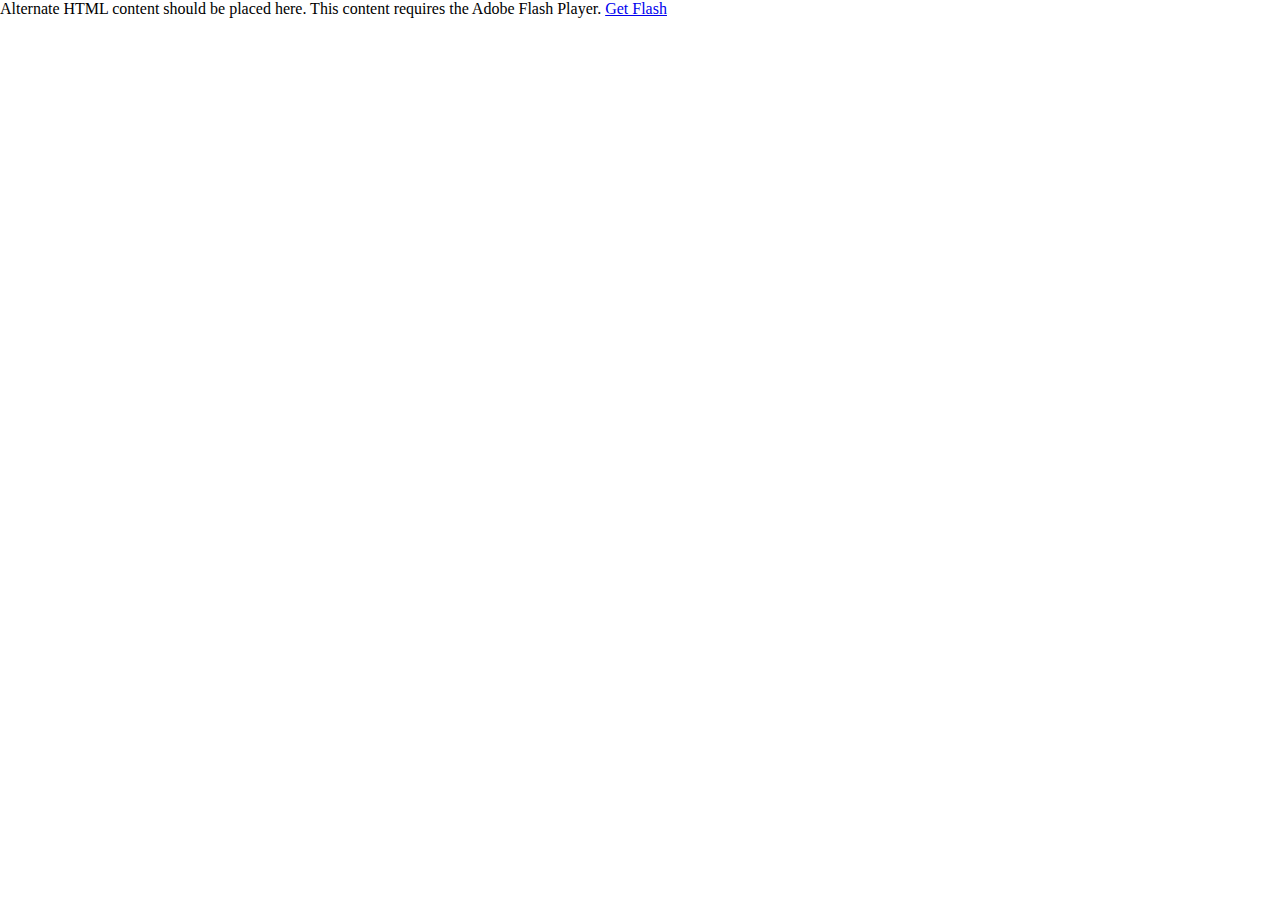
<file: app-template/bin-debug/index.html>
<!-- saved from url=(0014)about:internet -->
<html lang="en">

<!-- 
Smart developers always View Source. 

This application was built using Adobe Flex, an open source framework
for building rich Internet applications that get delivered via the
Flash Player or to desktops via Adobe AIR. 

Learn more about Flex at http://flex.org 
// -->

<head>
<meta http-equiv="Content-Type" content="text/html; charset=utf-8" />

<!--  BEGIN Browser History required section -->
<link rel="stylesheet" type="text/css" href="history/history.css" />
<!--  END Browser History required section -->

<title></title>
<script src="AC_OETags.js" language="javascript"></script>

<!--  BEGIN Browser History required section -->
<script src="history/history.js" language="javascript"></script>
<!--  END Browser History required section -->

<style>
body { margin: 0px; overflow:hidden }
</style>
<script language="JavaScript" type="text/javascript">
<!--
// -----------------------------------------------------------------------------
// Globals
// Major version of Flash required
var requiredMajorVersion = 9;
// Minor version of Flash required
var requiredMinorVersion = 0;
// Minor version of Flash required
var requiredRevision = 28;
// -----------------------------------------------------------------------------
// -->
</script>
</head>

<body scroll="no">
<script language="JavaScript" type="text/javascript">
<!--
// Version check for the Flash Player that has the ability to start Player Product Install (6.0r65)
var hasProductInstall = DetectFlashVer(6, 0, 65);

// Version check based upon the values defined in globals
var hasRequestedVersion = DetectFlashVer(requiredMajorVersion, requiredMinorVersion, requiredRevision);

if ( hasProductInstall && !hasRequestedVersion ) {
	// DO NOT MODIFY THE FOLLOWING FOUR LINES
	// Location visited after installation is complete if installation is required
	var MMPlayerType = (isIE == true) ? "ActiveX" : "PlugIn";
	var MMredirectURL = window.location;
    document.title = document.title.slice(0, 47) + " - Flash Player Installation";
    var MMdoctitle = document.title;

	AC_FL_RunContent(
		"src", "playerProductInstall",
		"FlashVars", "MMredirectURL="+MMredirectURL+'&MMplayerType='+MMPlayerType+'&MMdoctitle='+MMdoctitle+"",
		"width", "100%",
		"height", "100%",
		"align", "middle",
		"id", "[% name %]",
		"quality", "high",
		"bgcolor", "#ffffff",
		"name", "[% name %]",
		"allowScriptAccess","sameDomain",
		"type", "application/x-shockwave-flash",
		"pluginspage", "http://www.adobe.com/go/getflashplayer"
	);
} else if (hasRequestedVersion) {
	// if we've detected an acceptable version
	// embed the Flash Content SWF when all tests are passed
	AC_FL_RunContent(
			"src", "[% name %]",
			"width", "100%",
			"height", "100%",
			"align", "middle",
			"id", "[% name %]",
			"quality", "high",
			"bgcolor", "#ffffff",
			"name", "[% name %]",
			"allowScriptAccess","sameDomain",
			"type", "application/x-shockwave-flash",
			"pluginspage", "http://www.adobe.com/go/getflashplayer"
	);
  } else {  // flash is too old or we can't detect the plugin
    var alternateContent = 'Alternate HTML content should be placed here. '
  	+ 'This content requires the Adobe Flash Player. '
   	+ '<a href=http://www.adobe.com/go/getflash/>Get Flash</a>';
    document.write(alternateContent);  // insert non-flash content
  }
// -->
</script>
<noscript>
  	<object classid="clsid:D27CDB6E-AE6D-11cf-96B8-444553540000"
			id="main" width="100%" height="100%"
			codebase="http://fpdownload.macromedia.com/get/flashplayer/current/swflash.cab">
			<param name="movie" value="[% name %].swf" />
			<param name="quality" value="high" />
			<param name="bgcolor" value="#ffffff" />
			<param name="allowScriptAccess" value="sameDomain" />
			<embed src="[% name %].swf" quality="high" bgcolor="#ffffff"
				width="100%" height="100%" name="main" align="middle"
				play="true"
				loop="false"
				quality="high"
				allowScriptAccess="sameDomain"
				type="application/x-shockwave-flash"
				pluginspage="http://www.adobe.com/go/getflashplayer">
			</embed>
	</object>
</noscript>
</body>
</html>
</file>
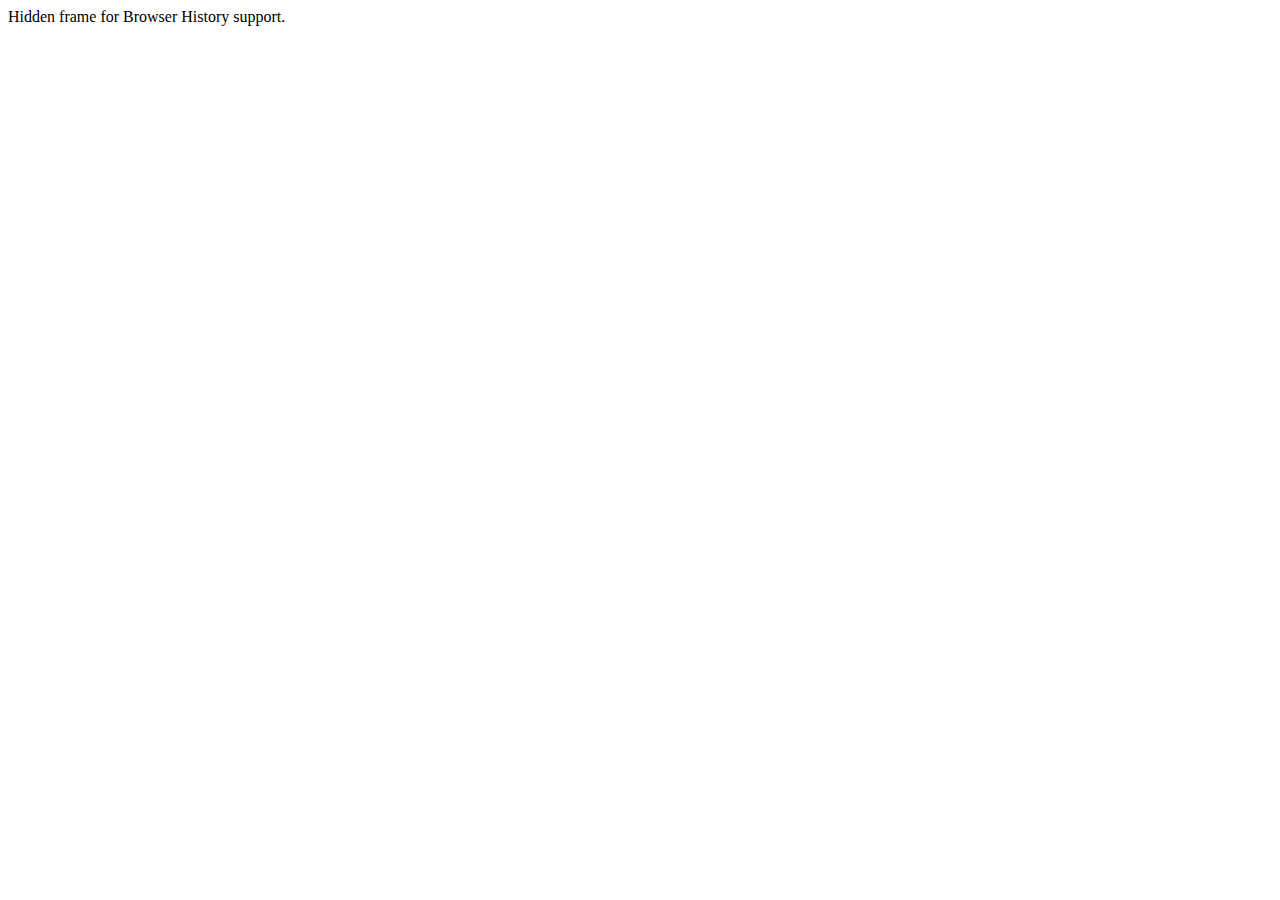
<file: app-template/bin-debug/history/historyFrame.html>
<html>
    <head>
        <META HTTP-EQUIV="Pragma" CONTENT="no-cache"> 
        <META HTTP-EQUIV="Expires" CONTENT="-1"> 
    </head>
    <body>
    <script>
        function processUrl()
        {

            var pos = url.indexOf("?");
            url = pos != -1 ? url.substr(pos + 1) : "";
            if (!parent._ie_firstload) {
                parent.BrowserHistory.setBrowserURL(url);
                try {
                    parent.BrowserHistory.browserURLChange(url);
                } catch(e) { }
            } else {
                parent._ie_firstload = false;
            }
        }

        var url = document.location.href;
        processUrl();
        document.write(url);
    </script>
    Hidden frame for Browser History support.
    </body>
</html>
</file>
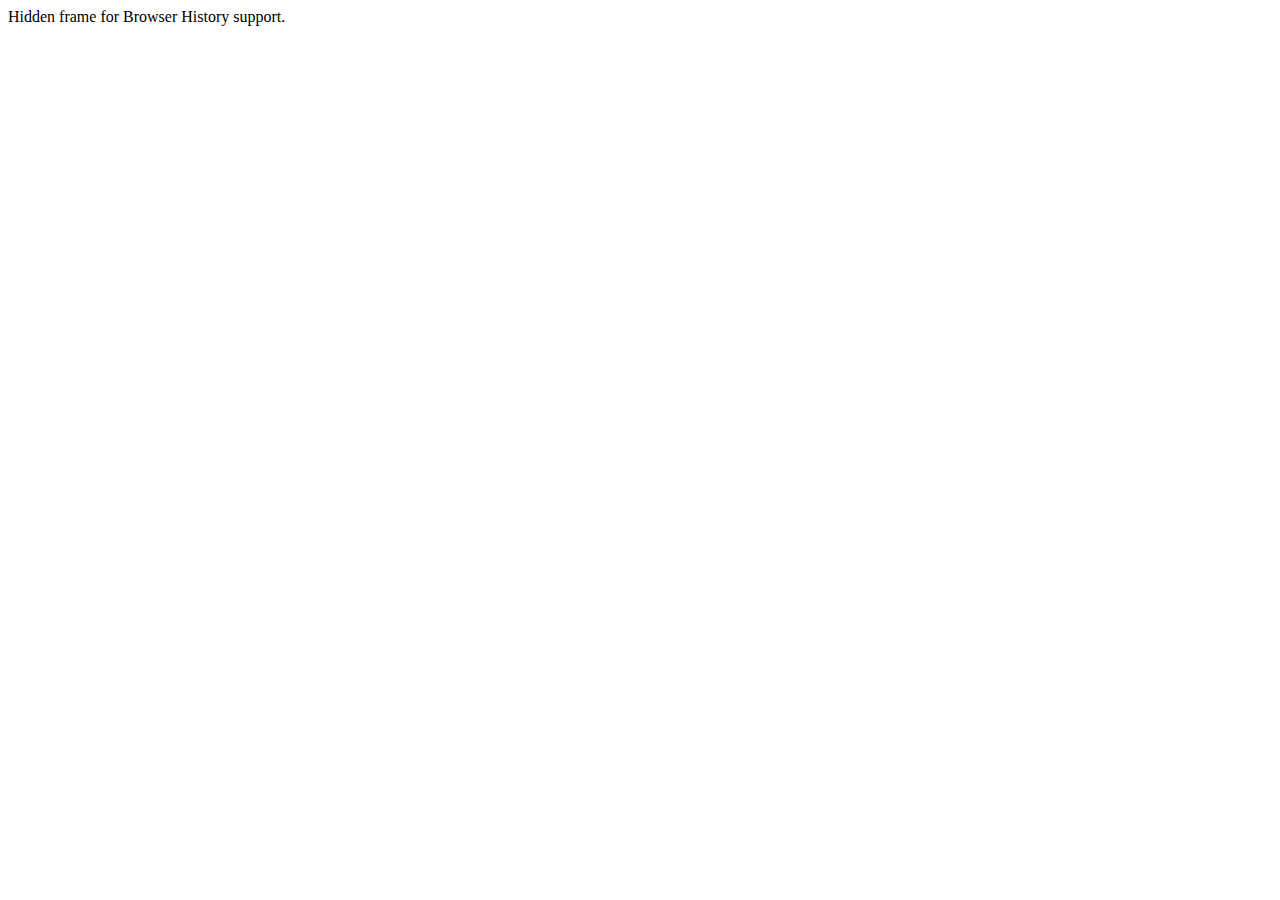
<file: app-template/html-template/history/historyFrame.html>
<html>
    <head>
        <META HTTP-EQUIV="Pragma" CONTENT="no-cache"> 
        <META HTTP-EQUIV="Expires" CONTENT="-1"> 
    </head>
    <body>
    <script>
        function processUrl()
        {

            var pos = url.indexOf("?");
            url = pos != -1 ? url.substr(pos + 1) : "";
            if (!parent._ie_firstload) {
                parent.BrowserHistory.setBrowserURL(url);
                try {
                    parent.BrowserHistory.browserURLChange(url);
                } catch(e) { }
            } else {
                parent._ie_firstload = false;
            }
        }

        var url = document.location.href;
        processUrl();
        document.write(encodeURIComponent(url));
    </script>
    Hidden frame for Browser History support.
    </body>
</html>
</file>
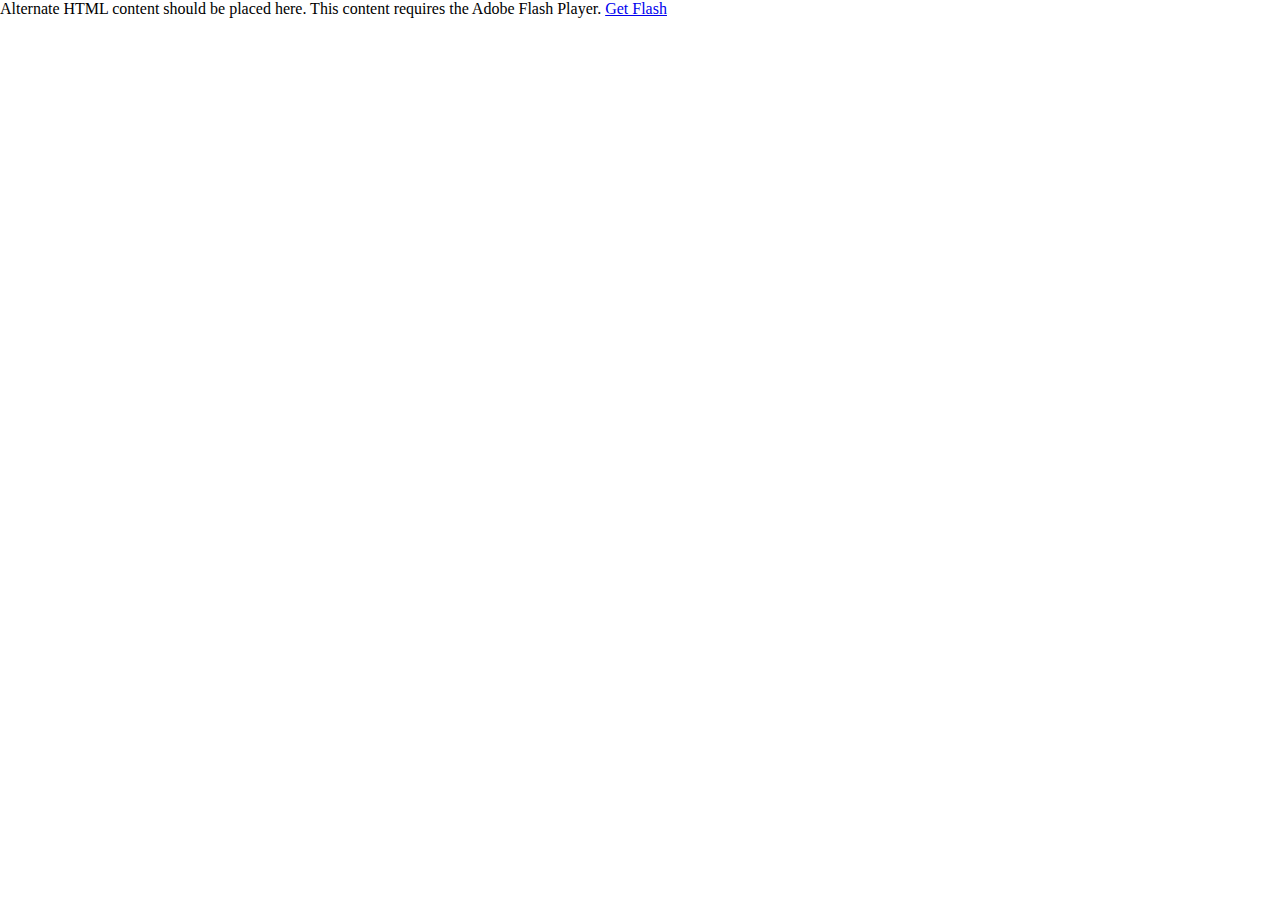
<file: samples/GettingStarted/bin-debug/GettingStarted.html>
<!-- saved from url=(0014)about:internet -->
<html lang="en">

<!-- 
Smart developers always View Source. 

This application was built using Adobe Flex, an open source framework
for building rich Internet applications that get delivered via the
Flash Player or to desktops via Adobe AIR. 

Learn more about Flex at http://flex.org 
// -->

<head>
<meta http-equiv="Content-Type" content="text/html; charset=utf-8" />

<!--  BEGIN Browser History required section -->
<link rel="stylesheet" type="text/css" href="history/history.css" />
<!--  END Browser History required section -->

<title></title>
<script src="AC_OETags.js" language="javascript"></script>

<!--  BEGIN Browser History required section -->
<script src="history/history.js" language="javascript"></script>
<!--  END Browser History required section -->

<style>
body { margin: 0px; overflow:hidden }
</style>
<script language="JavaScript" type="text/javascript">
<!--
// -----------------------------------------------------------------------------
// Globals
// Major version of Flash required
var requiredMajorVersion = 9;
// Minor version of Flash required
var requiredMinorVersion = 0;
// Minor version of Flash required
var requiredRevision = 124;
// -----------------------------------------------------------------------------
// -->
</script>
</head>

<body scroll="no">
<script language="JavaScript" type="text/javascript">
<!--
// Version check for the Flash Player that has the ability to start Player Product Install (6.0r65)
var hasProductInstall = DetectFlashVer(6, 0, 65);

// Version check based upon the values defined in globals
var hasRequestedVersion = DetectFlashVer(requiredMajorVersion, requiredMinorVersion, requiredRevision);

if ( hasProductInstall && !hasRequestedVersion ) {
	// DO NOT MODIFY THE FOLLOWING FOUR LINES
	// Location visited after installation is complete if installation is required
	var MMPlayerType = (isIE == true) ? "ActiveX" : "PlugIn";
	var MMredirectURL = window.location;
    document.title = document.title.slice(0, 47) + " - Flash Player Installation";
    var MMdoctitle = document.title;

	AC_FL_RunContent(
		"src", "playerProductInstall",
		"FlashVars", "MMredirectURL="+MMredirectURL+'&MMplayerType='+MMPlayerType+'&MMdoctitle='+MMdoctitle+"",
		"width", "100%",
		"height", "100%",
		"align", "middle",
		"id", "GettingStarted",
		"quality", "high",
		"bgcolor", "#ffffff",
		"name", "GettingStarted",
		"allowScriptAccess","sameDomain",
		"type", "application/x-shockwave-flash",
		"pluginspage", "http://www.adobe.com/go/getflashplayer"
	);
} else if (hasRequestedVersion) {
	// if we've detected an acceptable version
	// embed the Flash Content SWF when all tests are passed
	AC_FL_RunContent(
			"src", "GettingStarted",
			"width", "100%",
			"height", "100%",
			"align", "middle",
			"id", "GettingStarted",
			"quality", "high",
			"bgcolor", "#ffffff",
			"name", "GettingStarted",
			"allowScriptAccess","sameDomain",
			"type", "application/x-shockwave-flash",
			"pluginspage", "http://www.adobe.com/go/getflashplayer"
	);
  } else {  // flash is too old or we can't detect the plugin
    var alternateContent = 'Alternate HTML content should be placed here. '
  	+ 'This content requires the Adobe Flash Player. '
   	+ '<a href=http://www.adobe.com/go/getflash/>Get Flash</a>';
    document.write(alternateContent);  // insert non-flash content
  }
// -->
</script>
<noscript>
  	<object classid="clsid:D27CDB6E-AE6D-11cf-96B8-444553540000"
			id="GettingStarted" width="100%" height="100%"
			codebase="http://fpdownload.macromedia.com/get/flashplayer/current/swflash.cab">
			<param name="movie" value="GettingStarted.swf" />
			<param name="quality" value="high" />
			<param name="bgcolor" value="#ffffff" />
			<param name="allowScriptAccess" value="sameDomain" />
			<embed src="GettingStarted.swf" quality="high" bgcolor="#ffffff"
				width="100%" height="100%" name="GettingStarted" align="middle"
				play="true"
				loop="false"
				quality="high"
				allowScriptAccess="sameDomain"
				type="application/x-shockwave-flash"
				pluginspage="http://www.adobe.com/go/getflashplayer">
			</embed>
	</object>
</noscript>
</body>
</html>
</file>
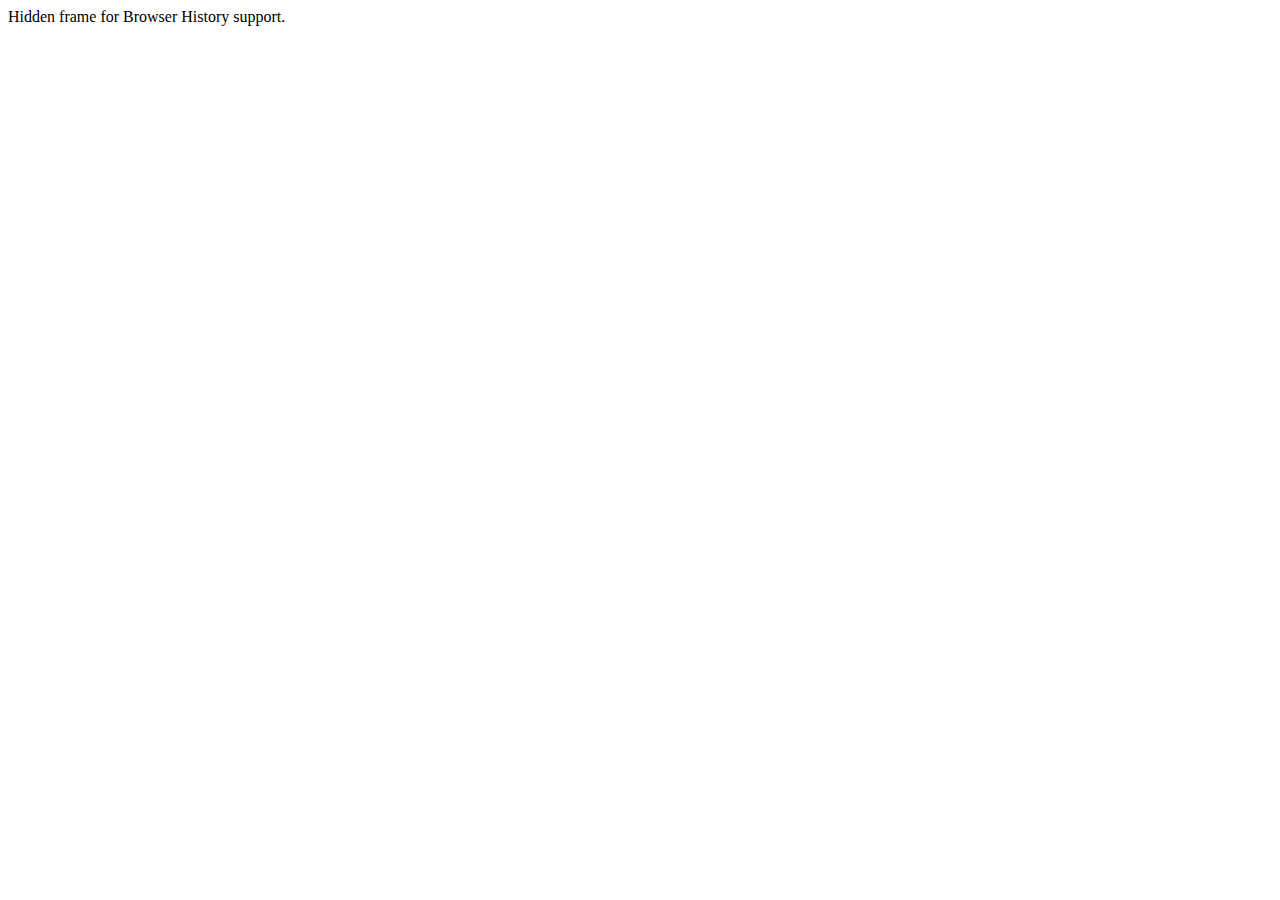
<file: samples/GettingStarted/bin-debug/history/historyFrame.html>
<html>
    <head>
        <META HTTP-EQUIV="Pragma" CONTENT="no-cache"> 
        <META HTTP-EQUIV="Expires" CONTENT="-1"> 
    </head>
    <body>
    <script>
        function processUrl()
        {

            var pos = url.indexOf("?");
            url = pos != -1 ? url.substr(pos + 1) : "";
            if (!parent._ie_firstload) {
                parent.BrowserHistory.setBrowserURL(url);
                try {
                    parent.BrowserHistory.browserURLChange(url);
                } catch(e) { }
            } else {
                parent._ie_firstload = false;
            }
        }

        var url = document.location.href;
        processUrl();
        document.write(encodeURIComponent(url));
    </script>
    Hidden frame for Browser History support.
    </body>
</html>
</file>
<file: app-template/bin-debug/history/history.css>
/* This CSS stylesheet defines styles used by required elements in a flex application page that supports browser history */

#ie_historyFrame { width: 0px; height: 0px; display:none }
#firefox_anchorDiv { width: 0px; height: 0px; display:none }
#safari_formDiv { width: 0px; height: 0px; display:none }
#safari_rememberDiv { width: 0px; height: 0px; display:none }
</file>
<file: samples/GettingStarted/bin-debug/history/history.css>
/* This CSS stylesheet defines styles used by required elements in a flex application page that supports browser history */

#ie_historyFrame { width: 0px; height: 0px; display:none }
#firefox_anchorDiv { width: 0px; height: 0px; display:none }
#safari_formDiv { width: 0px; height: 0px; display:none }
#safari_rememberDiv { width: 0px; height: 0px; display:none }
</file>
